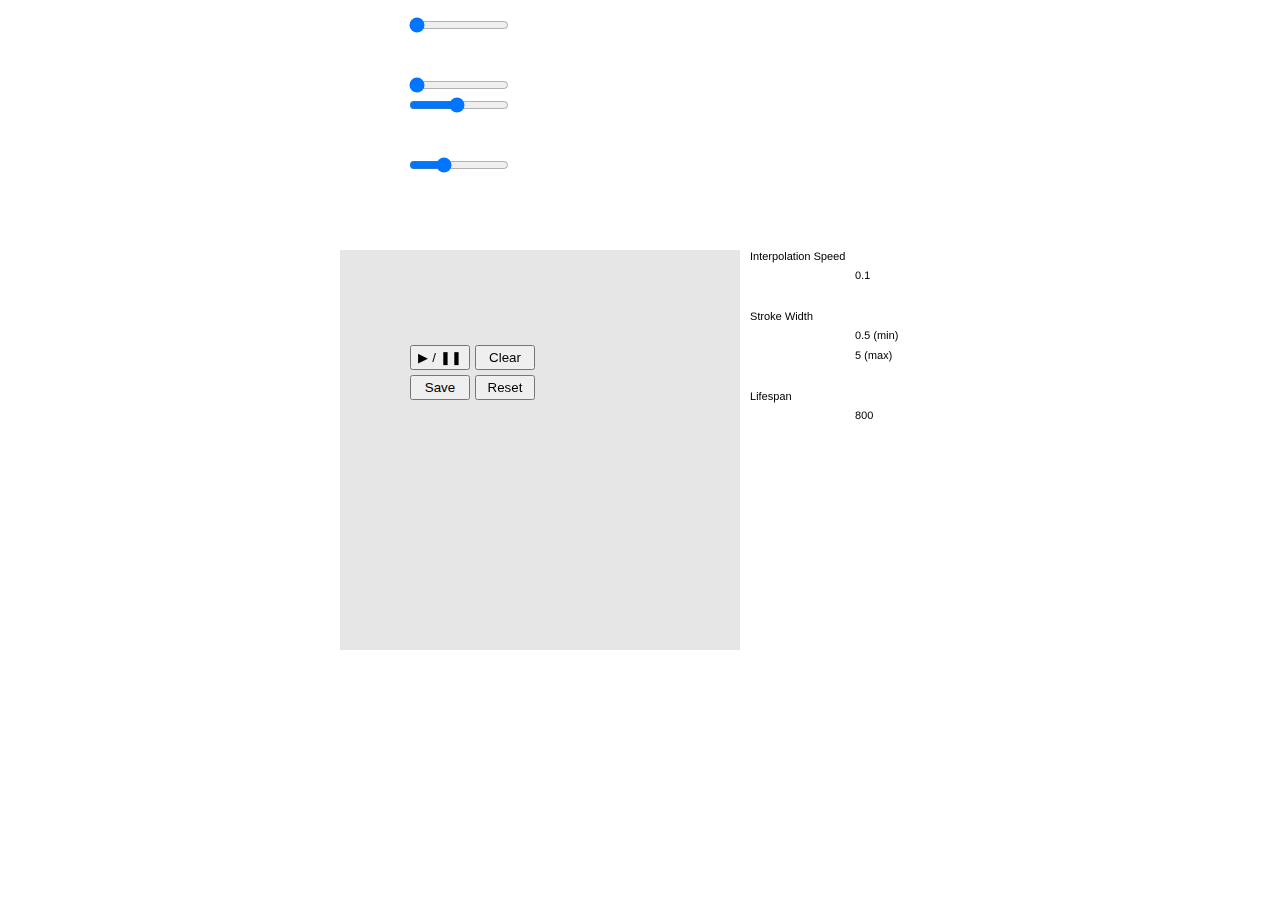
<file: sketches/CVML21_MIDTERM/index.html>
<!DOCTYPE html>
<html lang="en">
<head>
  <script src="../../libs/p5.js"></script>
  <link rel="stylesheet" type="text/css" href="style.css">
  <meta charset="utf-8">
  <title>CVML21_MIDTERM-0.4.3</title>
</head>

<body>
  <script src="sketch.js"></script>
  <div id="sketch-parent"></div>
</body>
</html>
</file>
<file: sketches/CVML21_MIDTERM/style.css>
html, body {
  margin: 0;
  padding: 0;
}

canvas {
  display: block;
}

#sketch-parent {
  position: absolute;
  left: 50%;
  top: 50%;
  transform: translate(-50%, -50%);
}

#sketch-parent button {
  position: absolute;
  left: 50%;
  top: 50%;
  transform: translate(-50%, -50%);
}

#sketch-parent slider {
  position: absolute;
  left: 50%;
  top: 50%;
  transform: translate(-50%, -50%);
}
</file>
